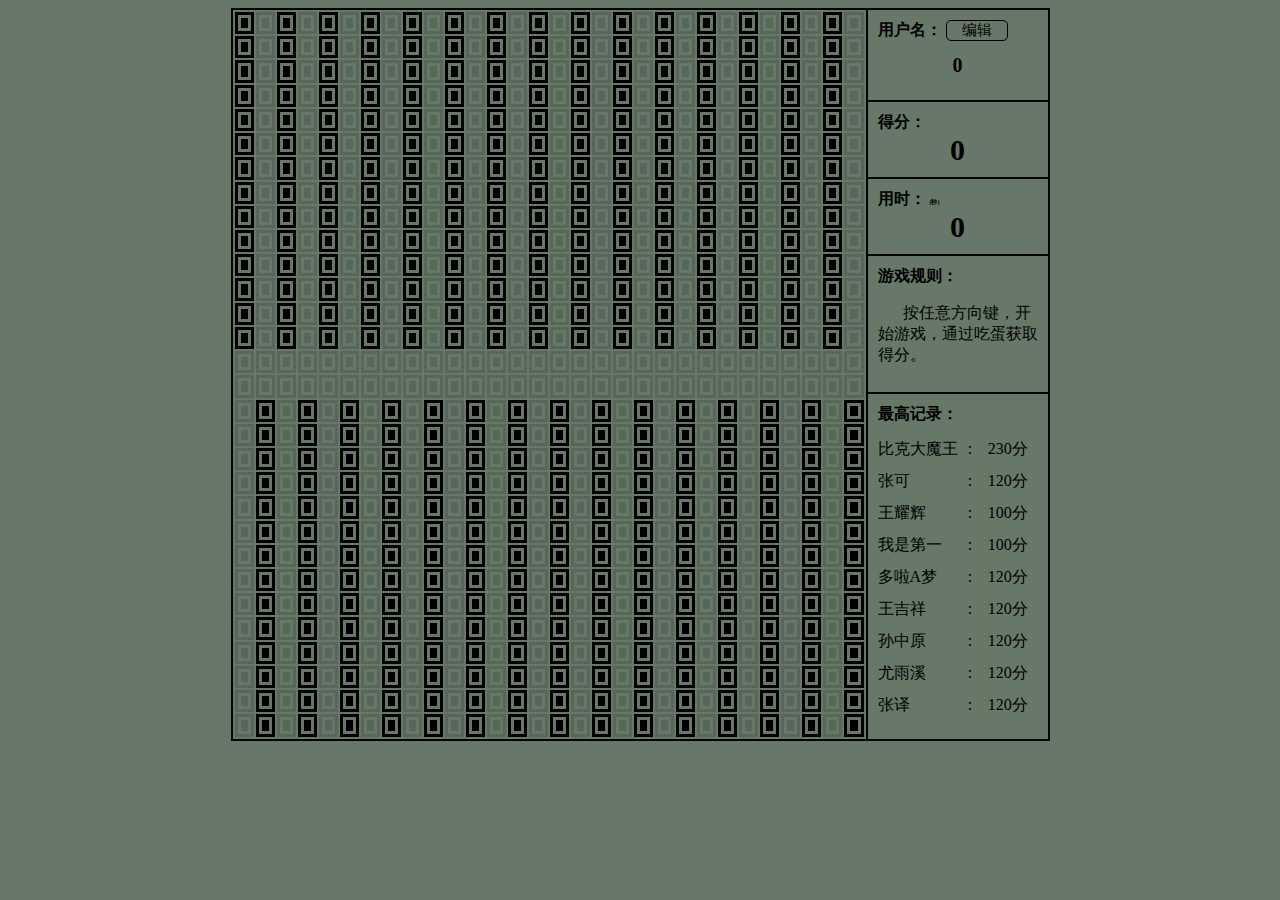
<file: index.html>
<!DOCTYPE html>
<html lang="en">
<head>
    <meta charset="UTF-8">
    <title>贪吃蛇</title>
    <link href="css/tetris.css" type="text/css" rel="stylesheet">
    <meta name="keywords" content="贪食蛇，原生javascript，javascript实现贪吃蛇">
    <meta name="description" content="原生javascript编写贪吃蛇">
    <link rel="icon" href="img/Snake.png">
</head>
<body>
<div class="content">
    <table id="chessboard"></table>
    <div class="right">
        <div class="rules">
            <div class="title">
                <span>用户名：</span>
                <span class="edit">编辑</span>
            </div>
            <div class="score name">0</div>
        </div>
        <div class="rules">
            <div class="title">得分：</div>
            <div class="score">0</div>
        </div>
        <div class="rules">
            <div class="title">
                <span>用时：</span>
                <span class="unit">(秒)</span>
            </div>
            <div class="score time">0</div>
        </div>
        <div class="rules">
            <div class="title">游戏规则：</div>
            <p>按任意方向键，开始游戏，通过吃蛋获取得分。</p>
        </div>
        <div class="rules">
            <div class="title">最高记录：</div>
            <div class="ranking">
                <p>
                    <span class="user-name">比克大魔王</span>：
                    <span class="score-num">230分</span>
                </p>
                <p>
                    <span class="user-name">张可</span>：
                    <span class="score-num">120分</span>
                </p>
                <p>
                    <span class="user-name">王耀辉</span>：
                    <span class="score-num">100分</span>
                </p>
                <p>
                    <span class="user-name">我是第一</span>：
                    <span class="score-num">100分</span>
                </p>
                <p>
                    <span class="user-name">多啦A梦</span>：
                    <span class="score-num">120分</span>
                </p>
                <p>
                    <span class="user-name">王吉祥</span>：
                    <span class="score-num">120分</span>
                </p>
                <p>
                    <span class="user-name">孙中原</span>：
                    <span class="score-num">120分</span>
                </p>
                <p>
                    <span class="user-name">尤雨溪</span>：
                    <span class="score-num">120分</span>
                </p>
                <p>
                    <span class="user-name">张译</span>：
                    <span class="score-num">120分</span>
                </p>
            </div>
        </div>
    </div>
</div>

<!--弹窗-->
<div class="wrapper">
    <div class="dialog-box">
        <div class="box-header">
            编辑用户名
        </div>
        <div class="head-button">
            <img src="img/cancel.png">
        </div>
        <div class="box-content">
            大侠可留下你的昵称，冲刺最高记录
            <div class="sq-input">
                <input>
            </div>
        </div>
        <div class="box-btns">
            <button class="leave-Message">我要吐槽</button>
            <button class="skip">跳过</button>
            <button class="conform">确认</button>
        </div>
    </div>
</div>

<script src="js/snake.js"></script>
<script src="js/messageBox.js"></script>
<script src="js/index.js"></script>
</body>
</html>
</file>
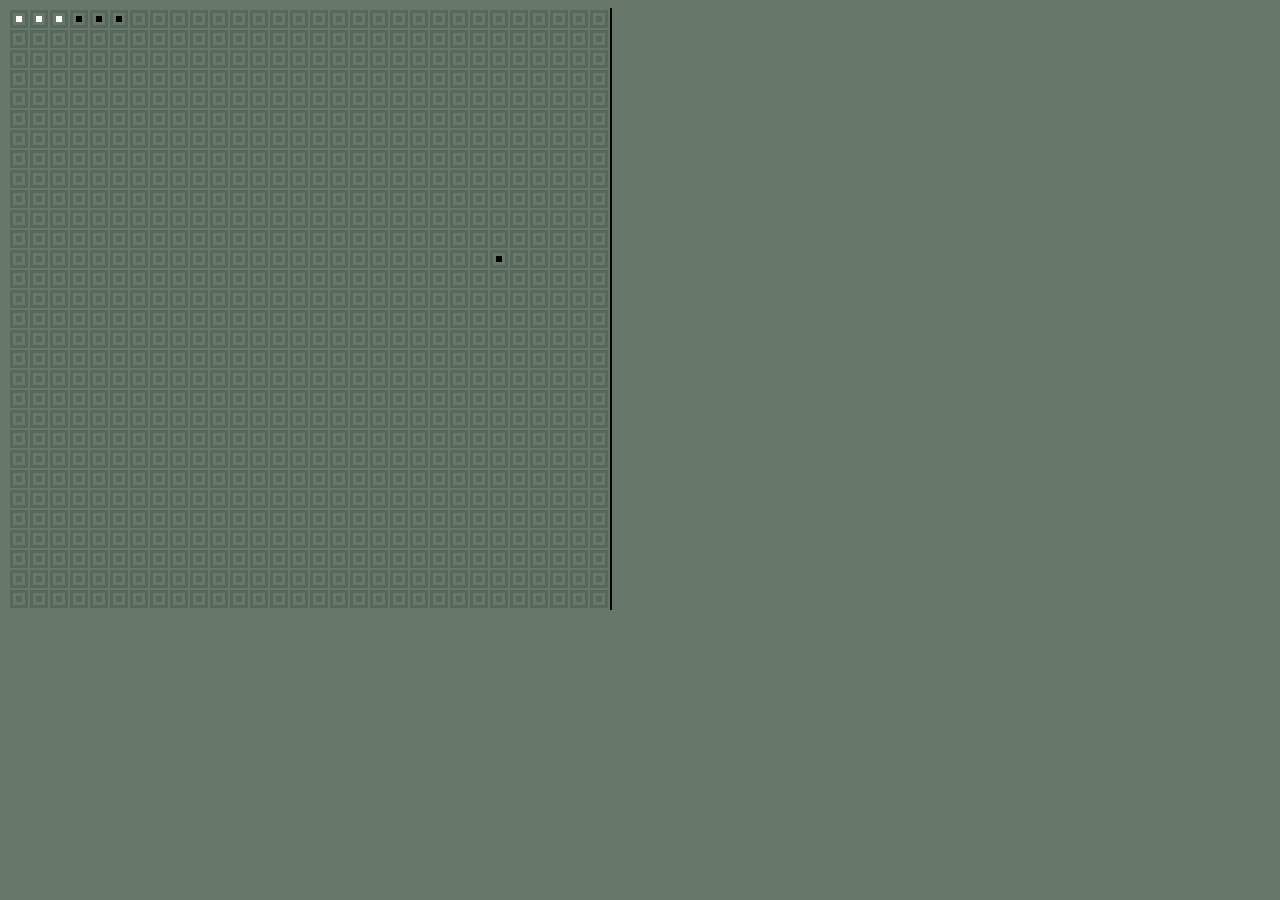
<file: old_version.html>
<!DOCTYPE html>
<html lang="en">
<head>
    <meta charset="UTF-8">
    <title>贪吃蛇</title>
    <link href="css/tetris.css" type="text/css" rel="stylesheet">
</head>
<body>
<table id="chessboard"></table>
<script src="js/tetris.js"></script>
</body>
</html>
</file>
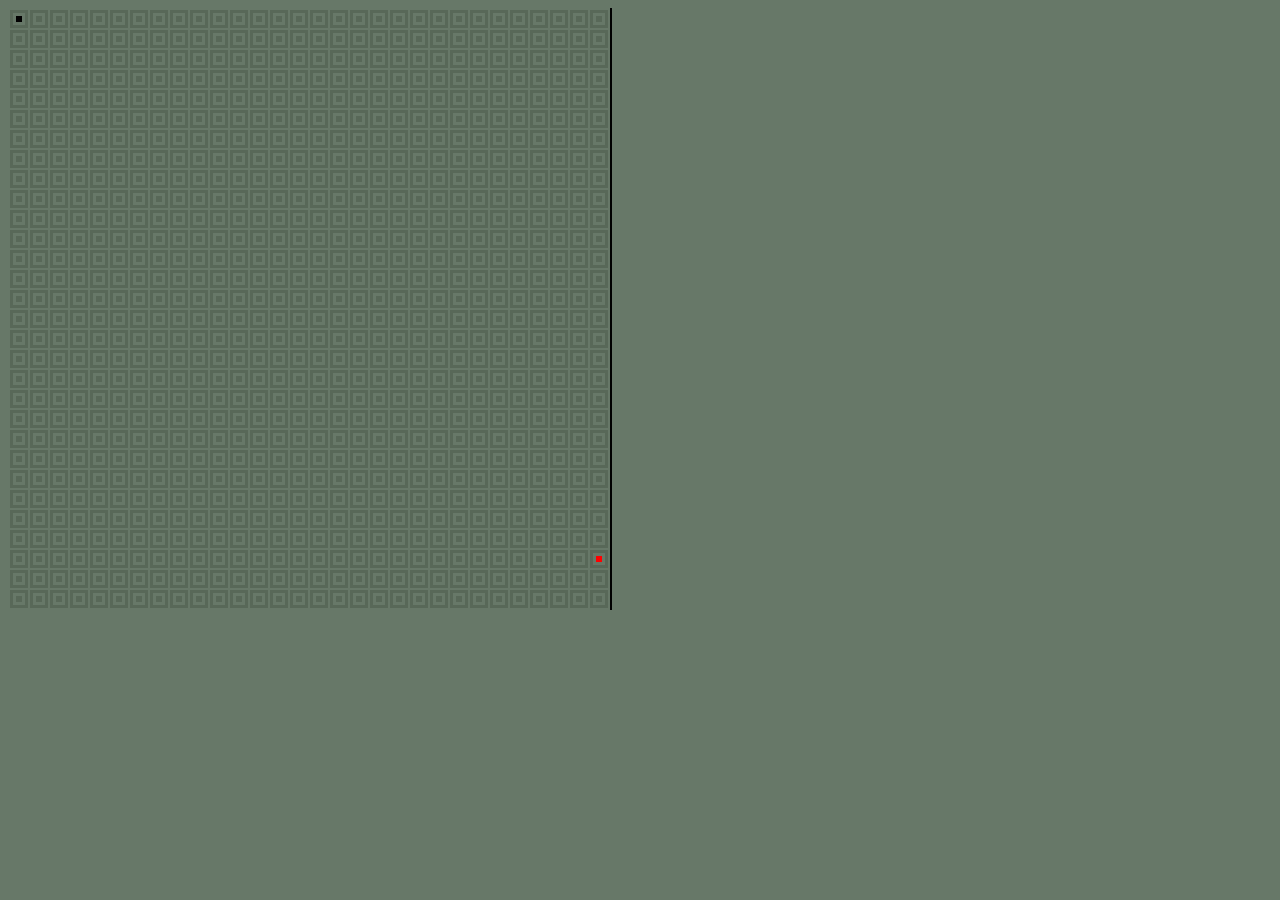
<file: snake2.html>
<!DOCTYPE html>
<html lang="en">
<head>
    <meta charset="UTF-8">
    <title>贪吃蛇</title>
    <link href="css/tetris.css" type="text/css" rel="stylesheet">
</head>
<body>
<table id="chessboard"></table>
<script src="js/tetris2.js"></script>
</body>
</html>
</file>
<file: css/tetris.css>
body{
    background-color: rgb(103,120,104);
}

table{
    background-color: rgb(103,120,104);
    border-right: 2px solid black;
}

tr{
    border:1px solid red;
    /*border-collapse:collapse;*/
}

td{
    width:10px;
    height:10px;
    border:3px solid rgb(88, 104, 88);
    box-shadow: 0px 0px 0px 3px rgb(103,120,104) inset;
    background-color: rgb(88, 104, 88);
}

/*整体内容*/
.content{
    vertical-align:middle;
    display: flex;
    margin: 0 auto;
    width: 815px;
    border: 2px solid black;
}

.content table{
    width: 767px;
}

/*左侧游戏棋盘*/
.content .left{
    width: 180px;
    margin-right: 10px;
}

/*右侧信息栏*/
.content .right{
    /*border: 1px solid black;*/
    width: 180px;
}

.rules{
    padding: 10px;
    border-bottom: 2px solid black;
}

.rules span:first-child{
    font-size: 16px;
}

.rules .unit{
    font-size: 6px;
}

.rules .title{
    font-size: 16px;
    font-weight: bold;
}

.rules:last-child{
    border-bottom: 0;
}

.rules p{
    text-indent: 25px;
}

.rules .score{
    margin: 0 auto;
    display: block;
    font-size: 30px;
    font-weight: bold;
    text-align: center;
}

.name{
    height: 49px !important;
    line-height: 49px !important;
    font-size: 20px !important;
}

.edit{
    display: inline-block;
    border-radius: 5px !important;
    border: 1px solid black !important;
    padding: 0px 15px !important;
    font-weight: normal;
    font-size: 15px;
    cursor: pointer;
}

/*弹框*/
.wrapper{
    position: fixed;
    left: 0;
    right: 0;
    top:0;
    bottom: 0;
    /*background-color: grey;*/

    display: none;
    align-items: center;
}
.wrapper .dialog-box{
    width: 420px;
    background-color: #fff;
    border: 1px solid #ebeef5;
    margin: 0 auto;
    border-radius: 4px;
    box-shadow: 0px 0px 0px 3px rgb(103,120,104);
    padding: 15px;
    position: relative;
}
.box-header{
    padding-bottom: 10px;
    font-size: 18px;
    line-height: 1;
    color: #303133;
}

.head-button{
    position: absolute;
    right: 15px;
    top: 15px;
    cursor:pointer;
}

.head-button img{
    width: 25px;
    height: 25px;
}

.box-content{
    padding: 10px 0 0;
    color: #606266;
    font-size: 14px;
}

.box-content .sq-input{
    padding: 15px 0;
}
.box-content .sq-input input{
    padding: 5px 15px;
    border-radius: 4px;
    width: 100%;
    box-sizing: border-box;
    border: 1px solid #dcdfe6;
    height: 40px;
    line-height: 40px;
    outline: none;
}
.box-btns{
    text-align: right;
    margin: 15px 0 0;
}

.box-btns button{
    padding: 9px 15px;
    color: #606266;
    outline: none;
    line-height: 1;
    font-size: 12px;
    color: #606266;
    background-color: #fff;
    border: 1px solid #dcdfe6;
    border-radius: 3px;
    cursor: pointer;
}

.box-btns .leave-Message{
    display: none;
    background-color: #f56c6c;
    border-color: #f56c6c;
    color:#fff;
}

.box-btns .conform{
    background-color: #409eff !important;
    color: #fff !important;
    border: 1px solid #409eff !important;
}

.box-btns button:focus, .box-btns button:hover {
    color: #409eff;
    border-color: #c6e2ff;
    background-color: #ecf5ff;
}

.box-btns .leave-Message:focus, .box-btns .leave-Message:hover{
    display: none;
    background-color: rgba(245, 108, 108, 0.7);
    border-color: rgba(245, 108, 108, 0.7);
    color:#fff;
}

.ranking p{
    display: flex;
    height: 16px;
    line-height: 16px;
    text-indent: 0;
}

.user-name{
    width: 120px;
    overflow: hidden;
    vertical-align: middle;
}
.score-num{
    vertical-align: middle;
    text-indent: 10px;
    width: 85px;
    overflow: hidden;
}
</file>
